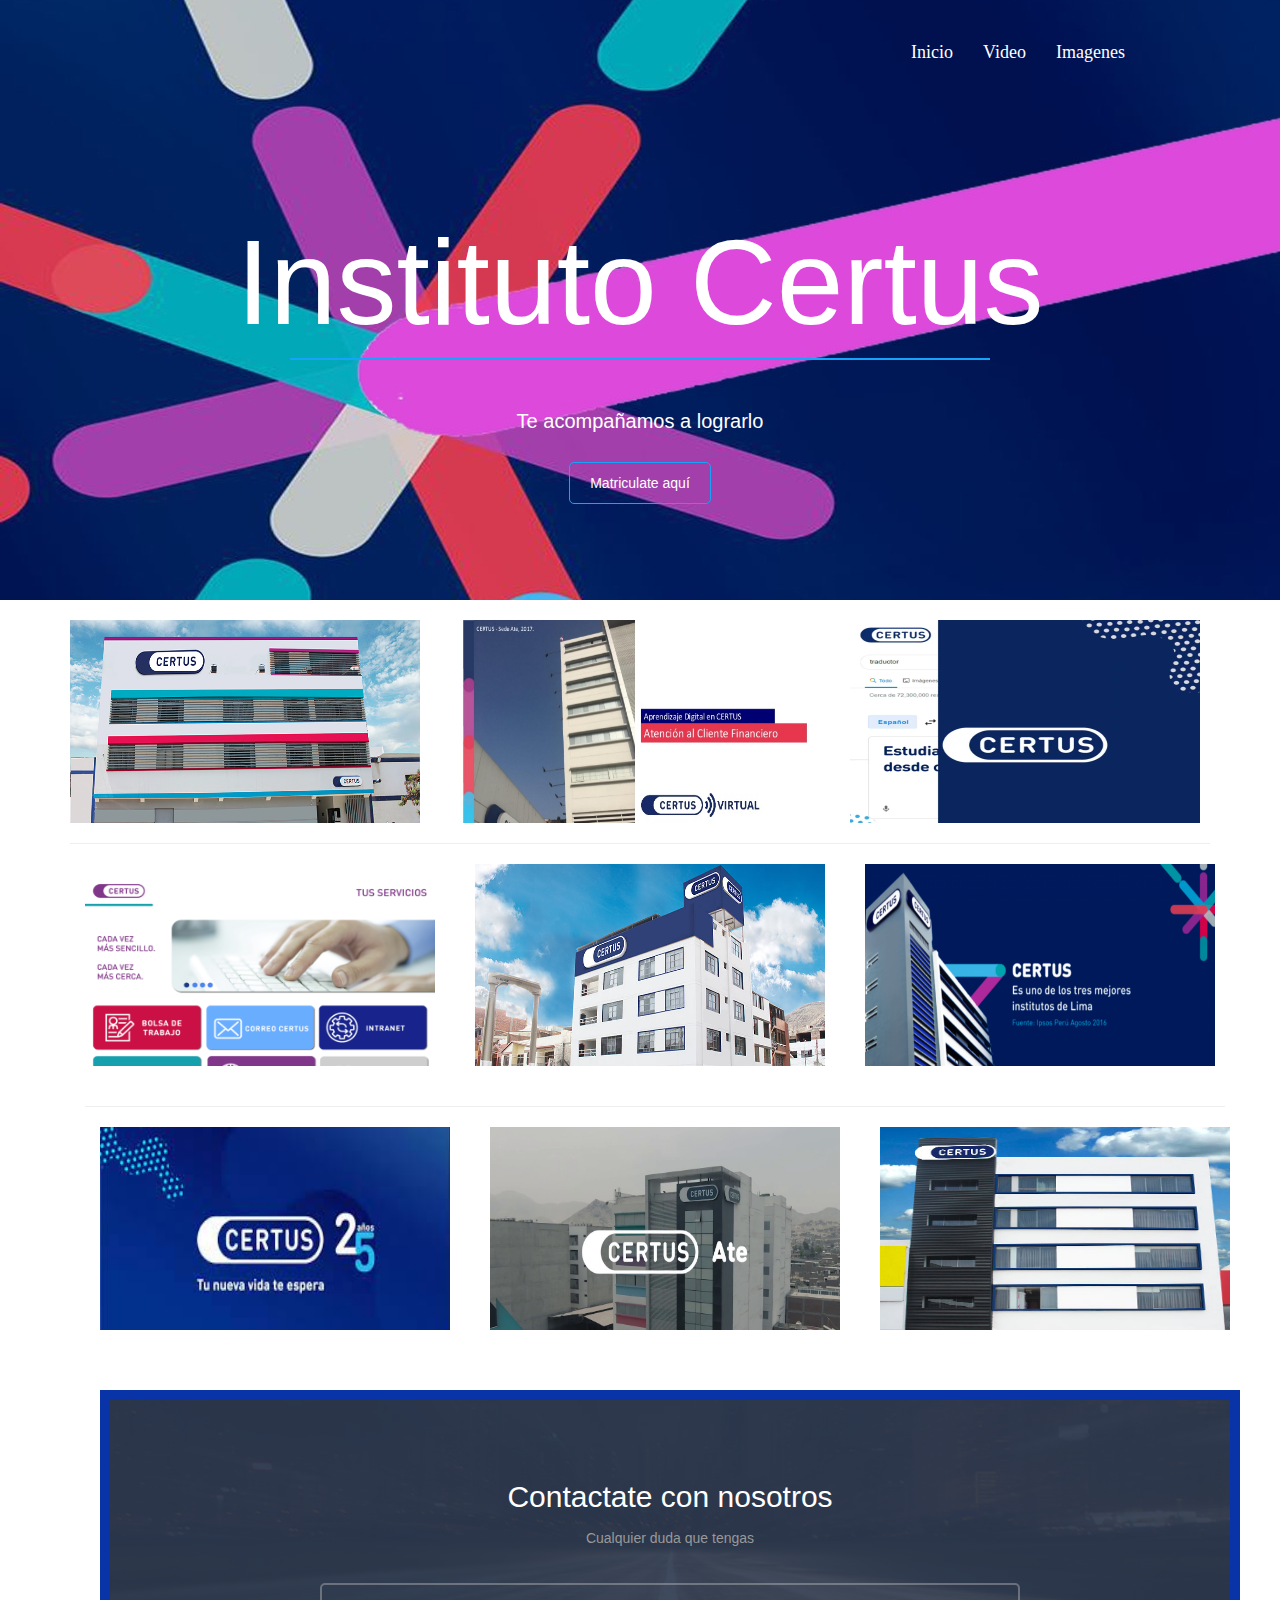
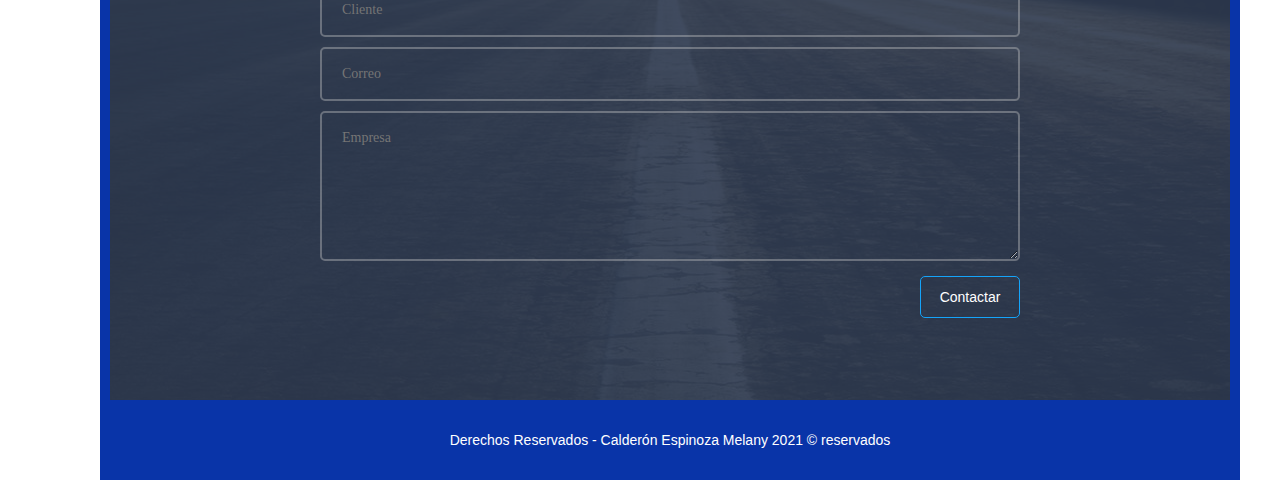
<file: imagenes.html>
<!DOCTYPE html>
<html lang="en">
<head>
    <meta charset="UTF-8">
    <meta http-equiv="X-UA-Compatible" content="IE=edge">
    <meta name="viewport" content="width=device-width, initial-scale=1.0">
    <link rel="stylesheet" href="css/estilos.css">
    <link href="css/bootstrap.css" rel="stylesheet">
    <title>Document</title>
</head>
<body>
    <header>
        <div class="contenedor">
            <nav class="menu">
                <a href="index.html">Inicio</a>
                <a href="Video.html">Video</a>
                <a href="imagenes.html">Imagenes</a>
            </nav>
            <div class="contenido-header">
                <h1 class="titulo-header">Instituto Certus</h1>
                <span class="linea-header"></span>
                <h2 class="texto-header">
                Te acompañamos a lograrlo
                <span class="desaparecer">
                
                </span></h2>
                
                <a href="" class="action-header">Matriculate aquí</a>
            </div>
        </div>
    </header>
</body>

<br>
<!-- parte 1 -->
<div class="container">
    <div class="row">
          <div class="col-sm-4">
            <div class="embed-responsive embed-responsive-16by9">
                    <img src="imagenes/imagen09.jpg" width="350px" height="250" alt="..">
                </div>
                
          </div>
          <div class="col-sm-4">
                <div class="embed-responsive embed-responsive-16by9">
                    <img src="imagenes/imagen12.jpg" width="350px" height="250" alt="..">
               </div>
        </div>
          <div class="col-sm-4">
             <div class="embed-responsive embed-responsive-16by9">
                <img src="imagenes/imagen12.webp" width="350px" height="250" alt="..">
            </div>
          </div>
    </div>
      <hr>
      <!-- parte 2 -->
      <div class="container">
    <div class="row">
          <div class="col-sm-4">
                <div class="embed-responsive embed-responsive-16by9">
                    <img src="imagenes/imagen08.png" width="350px" height="250" alt="..">
                </div>
                <br>
          </div>
          <div class="col-sm-4">
                <div class="embed-responsive embed-responsive-16by9">
                    <img src="imagenes/imagen02.jpg" width="350px" height="250" alt="..">
                </div>
                <br>
        </div>
          <div class="col-sm-4">
             <div class="embed-responsive embed-responsive-16by9">
                <img src="imagenes/imagen01.png" width="350px" height="250" alt="..">
               </div>
          </div>
       </div>
       <hr>
      <!-- parte 3 -->
      <div class="container">
    <div class="row">
          <div class="col-sm-4">
                <div class="embed-responsive embed-responsive-16by9">
                    <img src="imagenes/imagen04.jpg" width="350px" height="250" alt="..">
                </div>
                <br>
          </div>
          <div class="col-sm-4">
                <div class="embed-responsive embed-responsive-16by9">
                    <img src="imagenes/imagen05.jpg" width="350px" height="250" alt="..">
                </div>
                <br>
        </div>
          <div class="col-sm-4">
             <div class="embed-responsive embed-responsive-16by9">
                <img src="imagenes/imagen07.jpg" width="350px" height="250" alt="..">
               </div>
          </div>
       </div>
        <br><br>
          <footer>
            <section class="contacto">
                <div class="contenedor">
                    <div class="footer-textos">
                        <h2>Contactate con nosotros</h2>
                        <p>Cualquier duda que tengas</p>
                    </div>
                    <form action="" class="formulario" method="POST">
                        <input type="text" placeholder="Cliente" id="nombre" required value="">
                        <input type="email" placeholder="Correo" id="correo" name="correo" required value="" class="email">
                        <textarea name="mensaje" id="mensaje" placeholder="Empresa"></textarea>
                        <div class="derecha">
                        <input class="boton derecha" type="submit" value="Contactar" name="submit">
                        </div>
                    </form>
                </div>
            </section>
            <br>
            <footer>
            <p>Derechos Reservados - Calderón Espinoza Melany 2021 &copy; reservados </p>
            </footer>
</html>
</file>
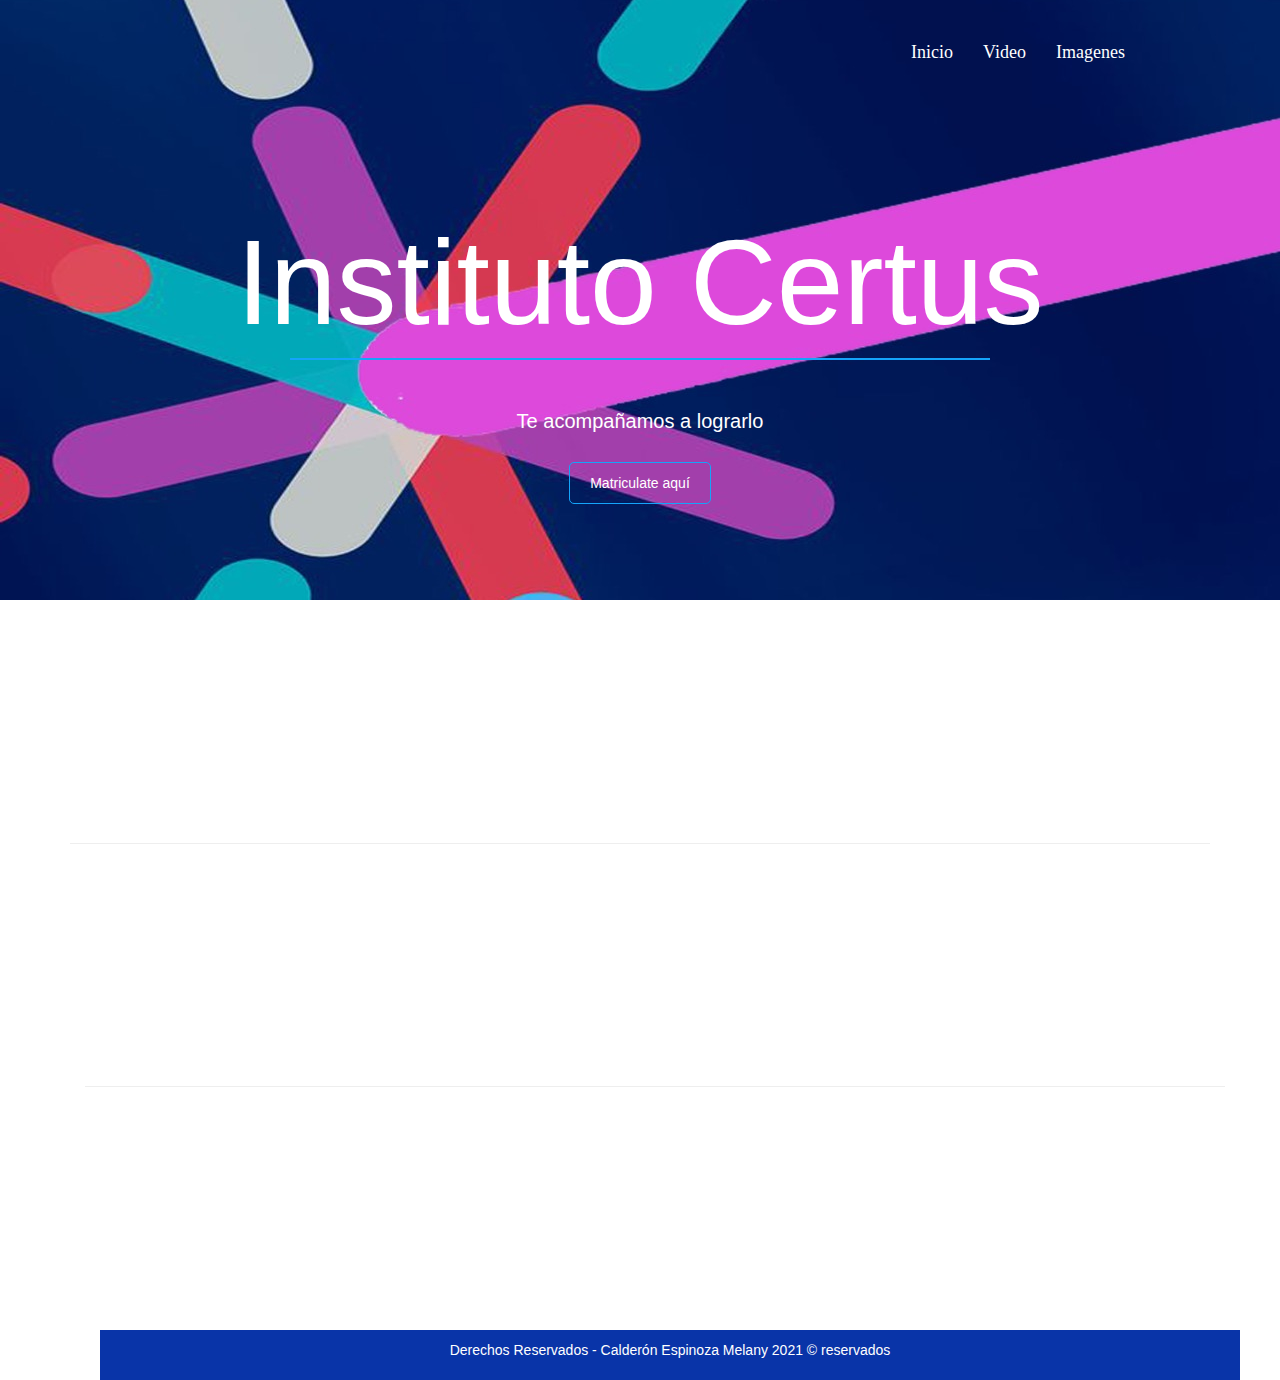
<file: Video.html>
<!DOCTYPE html>
<html lang="en">
<head>
    <meta charset="UTF-8">
    <meta http-equiv="X-UA-Compatible" content="IE=edge">
    <meta name="viewport" content="width=device-width, initial-scale=1.0">
    <link rel="stylesheet" href="css/estilos.css">
    <link href="css/bootstrap.css" rel="stylesheet">
    <title>Document</title>
</head>
<body>
    <header>
        <div class="contenedor">
            <nav class="menu">
                <a href="index.html">Inicio</a>
                <a href="Video.html">Video</a>
                <a href="imagenes.html">Imagenes</a>
            </nav>
            <div class="contenido-header">
                <h1 class="titulo-header">Instituto Certus</h1>
                <span class="linea-header"></span>
                <h2 class="texto-header">
                Te acompañamos a lograrlo
                <span class="desaparecer">
                
                </span></h2>
                
                <a href="" class="action-header">Matriculate aquí</a>
            </div>
        </div>
    </header>
</body>
<br>
<!-- parte 1 -->
<div class="container">
    <div class="row">
          <div class="col-sm-4">
            <div class="embed-responsive embed-responsive-16by9">
                <iframe width="560" height="315" src="https://www.youtube.com/embed/5LMqmOWPBjk" frameborder="0" allowfullscreen></iframe>
                </div>
                
          </div>
          <div class="col-sm-4">
              <div class="embed-responsive embed-responsive-16by9">
                <iframe width="560" height="315" src="https://www.youtube.com/embed/lfo1kpnwNxU" frameborder="0" allowfullscreen></iframe>
             </div>
        </div>
          <div class="col-sm-4">
             <div class="embed-responsive embed-responsive-16by9">
                <iframe width="560" height="315" src="https://www.youtube.com/embed/NIlzCWlsXtY" frameborder="0" allowfullscreen></iframe>
            </div>
          </div>
    </div>
      <hr>
      <!-- parte 2 -->
      <div class="container">
    <div class="row">
          <div class="col-sm-4">
                <div class="embed-responsive embed-responsive-16by9">
                    <iframe width="560" height="315" src="https://www.youtube.com/embed/7C275PnTT3c" frameborder="0" allowfullscreen></iframe>
                </div>
          </div>
          <div class="col-sm-4">
                <div class="embed-responsive embed-responsive-16by9">
                    <iframe width="560" height="315" src="https://www.youtube.com/embed/tIRBQBfngnY" frameborder="0" allowfullscreen></iframe>  
                </div>
            </div>
          <div class="col-sm-4">
             <div class="embed-responsive embed-responsive-16by9">
                       <iframe width="560" height="315" src="https://www.youtube.com/embed/nq0hx4TEW_4" frameborder="0" allowfullscreen></iframe>
               </div>
          </div>
    </div>
           <hr>

          <!-- parte 3 -->
<div class="container">
    <div class="row">
          <div class="col-sm-4">
            <div class="embed-responsive embed-responsive-16by9">
                <iframe width="560" height="315" src="https://www.youtube.com/embed/2i1WTus03oI" frameborder="0" allowfullscreen></iframe>
                </div>
                
          </div>
          <div class="col-sm-4">
                <div class="embed-responsive embed-responsive-16by9">
                    <iframe width="560" height="315" src="https://www.youtube.com/embed/oDqsJXlCoxI" frameborder="0" allowfullscreen></iframe>
               </div>
        </div>
          <div class="col-sm-4">
             <div class="embed-responsive embed-responsive-16by9">
                <iframe width="560" height="315" src="https://www.youtube.com/embed/xmen5AlIhvM" frameborder="0" allowfullscreen></iframe>
            </div>
          </div>
    </div>
          
          <br>
          <footer>
            <p>Derechos Reservados - Calderón Espinoza Melany 2021 &copy; reservados </p>
            </footer>
</html>
</file>
<file: css/estilos.css>
*{
    margin:0; /*establece los márgenes de un elemento especificando entre uno y cuatro valores, donde cada valor es una longitud, un porcentaje o auto*/
    padding:0; /*El área de padding es el espacio entre el contenido */
    box-sizing: border-box; /*es una propiedad CSS para cambiar el modelo de caja por defecto de los navegadores*/
}

body{
    background: #fff; /*color de fondo en la web */
    font-family:'lato'; /*Es el tipo de letra o familia de tipos de letra es el tipo de letra que se aplicará al cuerpo de texto en un navegador*/
    font-size: 16px; /*Es el tamaño de la fuente de letra */
}

.contenedor{
    width: 90%;/*el archo de la pagina web porcentaje que se adapta segun al tamaño del navegador */
    max-width: 1000px; /*Así max-width define el ancho máximo que un elemento puede tener.max-width cambia el tamaño del elemento si el valor de width es mayor
     que el de max-width*/
    overflow: hidden;/*a propiedad CSS overflow: si recortar contenido, dibujar barras de desplazamiento o mostrar el contenido excedente en un elemento a nivel de bloque.*/
    margin: auto; /*La propiedad margin establece los márgenes de un elemento especificando entre uno y cuatro valores, donde cada valor es una longitud, un porcentaje
     o auto.*/
}

header{
    background-image: url('../imagenes/imagenfondo.jpg'); /*La propiedad La imagen se muestra en la zona que ocupan el contenido y el relleno del elemento, justo hasta su borde*/
    height:600px; /* representa la altura la medida*/
    background-repeat: no-repeat; /*La propiedad de CSS background-repeat define como se repiten los fondos del documento. Un fondo de imagen puede ser repetido sobre 
    el eje horizontal, el eje vertical, ambos ejes, o no estar repetido*/
    background-position:center; /*background-position define la posición inicial de la imagen de fondo especificada.*/
    background-attachment: cover;/*La propiedad  si la imagen de fondo establecida en un elemento se mueve o permanece fija cuando se hace scroll en la ventana del 
    navegador.*/
}
header .menu{
    margin:30px 0; /*establece los márgenes de un elemento especificando entre uno y cuatro valores, donde cada valor es una longitud, un porcentaje o auto*/
    display:flex;/*La propiedad CSS flex alterar las dimensiones, Los elementos flexibles pueden ser estirados para utilizar el espacio disponible proporcional.*/
    justify-content: flex-end; /*La propiedad CSS justify-content define cómo el navegador distribuye el espacio entre y alrededor de los items flex, a lo largo
     del eje principal de su contenedor*/
    flex-wrap: wrap; /*La propiedad flex-wrap de CSS especifica si los elementos "hijos" son obligados a permanecer en una misma línea o pueden fluir en varias líneas. */
}
header .menu a:hover{
    text-decoration: underline;
}
header .menu a{
    font-size:18px;
    font-family: 'lato';
    font-weight: 300; /*La propiedad font-weight de CSS especifica el peso o grueso de la letra. Algunos tipos de letra sólo están disponibles en normal y bold .*/
    display: inline-block; /* display : inline. El elemento aparece en línea  */
    padding:10px 0;
    margin:0 15px;
    color:#fff;
    text-decoration: none;/*se usa para establecer el formato de texto a subrayado ( underline ) y suprarrayado ( overline ), tachado ( line-through ) o parpadeo ( blink ).*/
}
header .contenido-header{
    margin:120px 0;
    display: flex; /*La propiedad CSS flex alterar las dimensiones, Los elementos flexibles pueden ser estirados para utilizar el espacio disponible proporcional.*/
    flex-direction: column;/*La propiedad CSS flex-direction especifica cómo colocar los objetos flexibles en el contenedor flexible definiendo el eje principal y la dirección*/
    flex-wrap: wrap; /*La propiedad flex-wrap de CSS especifica si los elementos "hijos" son obligados a permanecer en una misma línea o pueden fluir en varias líneas. */
    justify-content: center;
    align-content: center;
}
header .contenido-header .titulo-header{
    font-size: 120px;
    text-align: center;
    color: #fff;
    text-align: center;
}

header .contenido-header .linea-header{
    width: 700px;
    margin: auto;
    height:2px;
    background: #15a4fa;
    margin-bottom:30px;
    text-align: center;
}

header .contenido-header .texto-header{
    color:#fff;
    font-weight: 300;
    margin-bottom:30px;
    font-size:20px;
    text-align: center;
}

header .contenido-header .action-header{
    display: inline-block;
    margin: auto;
    color: #fff;   
    text-decoration: none;
    border:1px solid #15a4fa;
    padding: 10px 20px;
    border-radius: 5px;
}

header .contenido-header .action-header:hover{
    background: #15a4fa;
    color: #fff;
}

main .quienes{
    background: #f0f3f5;
    padding:60px 0;
}

main .quienes .quienes-titulo{
    color:#000;
    font-size: 25px;
    text-align: center;
    margin-bottom:20px;
}

main .quienes .quienes-parrafo{
    text-align: center;
    color:#999999;
    font-weight: 600;
}

main .quehacemos{
    margin:60px 0;  
}
main .contenido-cajas{
    display: flex; /*La propiedad CSS flex alterar las dimensiones, Los elementos flexibles pueden ser estirados para utilizar el espacio disponible proporcional.*/
    justify-content: space-between;/*La propiedad CSS justify-content define cómo el navegador distribuye el espacio entre y alrededor de los items flex, a lo largo del 
    eje principal de su contenedor.*/
    flex-wrap: wrap;
}

main .quehacemos .contenido-cajas .tarjeta{
    width: 30%;
    text-align: center;
}

main .quehacemos .contenido-cajas .tarjeta .contenido-tarjeta .titulo-tarjeta{
    margin:10px 0;   
}

main .portafolio{
    background: #f0f3f5;
    padding: 60px 0;
}

main .portafolio .portafolio-textos{
    text-align: center;
    margin-bottom: 60px;/*CSS (margen-inferior) es la propiedad de un elemento que establece el espacio requerido en la parte inferior de un elemento*/
    color:#2d3950;
    font-size: 20px;
}

main .portafolio .portafolio-textos p{
    color: #909090;
    font-size: 15px;
    margin:20px 0 0 0;
}

main .portafolio .galeria{
    display: flex;
    justify-content: space-between;
    flex-wrap: wrap; /*La propiedad flex-wrap de CSS especifica si los elementos "hijos" son obligados a permanecer en una misma línea o pueden fluir en varias líneas. */
}

main .portafolio .galeria .fotos{
    width: 30%;
    margin-bottom:20px;
}

main .portafolio .galeria .fotos img{
    width: 100%;
    height:210px;
    border-radius: 5px;
}
main .portafolio .galeria .fotos img:hover{
    opacity:.6;
    cursor: pointer;
}

footer .contacto{
    height:600px;
    background-image: url(/imagenes/footer.png);
    background-position:center;
    padding:60px 0;
}

footer .footer-textos{
    text-align: center;
    color: #fff;
    font-size:25px;
}

footer .footer-textos p{
    font-size: 14px;
    margin:15px 0 30px 0;
    color: #999999;

}
form{
    display: flex;
    flex-direction: column;
    margin: auto;
    width: 70%;
    
}
footer .contacto  input[type="text"], footer .contacto  input[type="email"],
footer .contacto  textarea{
    width: 100%;
    margin: 5px 0;
    padding: 15px 20px;
    background: none;
    border-radius: 5px;
    color:rgb(204, 204, 204);
    border: 2px solid rgba(204, 204, 204, 0.383);
    font-family: 'lato';
    font-weight: 300;
}
footer .contacto  textarea{
    height:150px;
    max-height: 150px;
    max-width: 100%;
    min-width: 100%;
    min-height: 150px;
}
.derecha{
   display: flex;
   justify-content: flex-end;
}
footer .contacto  input[type="submit"]{
    display:block;
    width: 100px;
    margin:10px 0;
    padding: 10px 15px;
    background: none;
    border:1px solid #15a4fa;
    border-radius: 5px; /*La propiedad border-radius de CSS3 nos permite redondear los bordes de las cajas.diseño 
    de las cajas que muestran el contenido de una web y para hacer algunas figuras sencilla, como los círculos*/
    color:#fff;
    cursor: pointer; /*te coloca el puntero de mouse es una manito de navegador web*/
    float:right;
}
footer .contacto  input[type="submit"]:hover{
    background: #15a4fa;
    color: #fff;
}
footer{
    background-color: #0934a8;
    color: #fff;
    clear: both;
    padding: 10px;
   text-align: center;
}
.footer{
    height:200px;
    background: #000;
}
/*medida de moviles horizontales tables verticales : screen pantalla and=y */
@media screen and (max-width:760px){
    header .menu{
        justify-content: center;/*contenido texto centrando uniforme*/
        background: red;/*color de fondo */
    }
    header .contenido-header .texto-header{
       font-size:18px; /*tamaño fuente 18px*/
       background: #2d3950;
    }
    header .contenido-header .texto-header .desaparecer{
        display:none ;/*ocultando el texto none:oculto */
        background: orange;
    }
}
/*moviles verticales en general: motorola,huawei.*/
@media screen and (max-width:630px){
    header .contenido-header .titulo-header{
        font-size:80px;
    }
    header .contenido-header .linea-header{
        width: 400px;
    }
    main .portafolio .galeria .fotos{
        width:49%;
    }
}
/* CELULAR MEDIANOS SMARTH PTHONES*/
@media screen and (max-width: 500px){
    header .contenido-header .titulo-header{
        font-size:40px;
    }
    main .quehacemos .contenido-cajas .tarjeta{
       width: 48%;
    }
    main .contenido-cajas{
        justify-content: center
    }
    main .quehacemos .contenido-cajas .tarjeta{
        margin:20px 0;
    }
}
/* CELULAR PEQUEÑOS SMARTH PTHONES*/
@media screen and (max-width: 350px){
    main .quehacemos .contenido-cajas .tarjeta{
        width: 98%;
    }
    header .contenido-header .texto-header{
        font-size:15px;
    }
}
</file>
